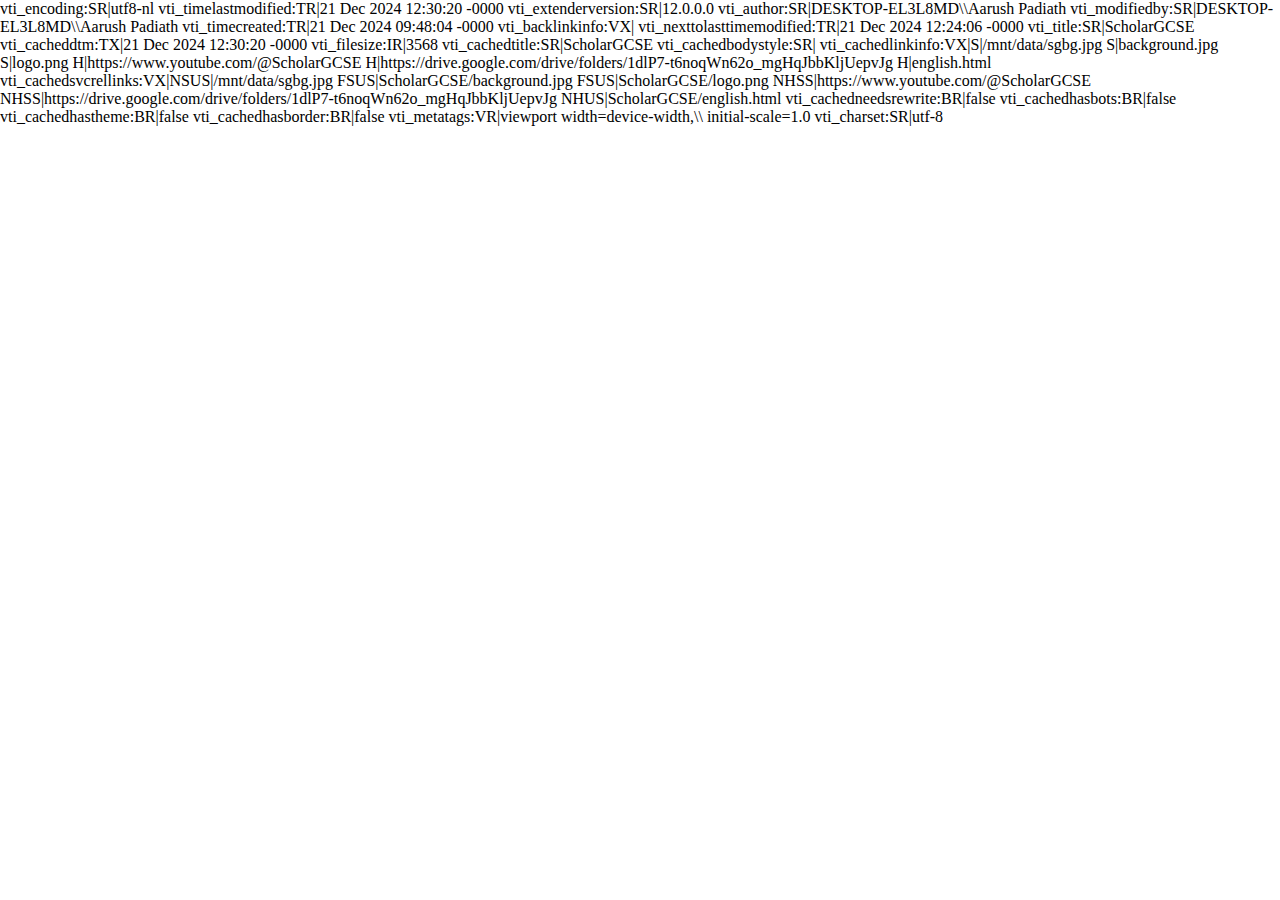
<file: _vti_cnf/main.html>
vti_encoding:SR|utf8-nl
vti_timelastmodified:TR|21 Dec 2024 12:30:20 -0000
vti_extenderversion:SR|12.0.0.0
vti_author:SR|DESKTOP-EL3L8MD\\Aarush Padiath
vti_modifiedby:SR|DESKTOP-EL3L8MD\\Aarush Padiath
vti_timecreated:TR|21 Dec 2024 09:48:04 -0000
vti_backlinkinfo:VX|
vti_nexttolasttimemodified:TR|21 Dec 2024 12:24:06 -0000
vti_title:SR|ScholarGCSE
vti_cacheddtm:TX|21 Dec 2024 12:30:20 -0000
vti_filesize:IR|3568
vti_cachedtitle:SR|ScholarGCSE
vti_cachedbodystyle:SR|<body style="background-image: url('background.jpg'); background-size: cover; background-position: center; background-attachment: fixed; margin: 0; height: 100vh;">
vti_cachedlinkinfo:VX|S|/mnt/data/sgbg.jpg S|background.jpg S|logo.png H|https://www.youtube.com/@ScholarGCSE H|https://drive.google.com/drive/folders/1dlP7-t6noqWn62o_mgHqJbbKljUepvJg H|english.html
vti_cachedsvcrellinks:VX|NSUS|/mnt/data/sgbg.jpg FSUS|ScholarGCSE/background.jpg FSUS|ScholarGCSE/logo.png NHSS|https://www.youtube.com/@ScholarGCSE NHSS|https://drive.google.com/drive/folders/1dlP7-t6noqWn62o_mgHqJbbKljUepvJg NHUS|ScholarGCSE/english.html
vti_cachedneedsrewrite:BR|false
vti_cachedhasbots:BR|false
vti_cachedhastheme:BR|false
vti_cachedhasborder:BR|false
vti_metatags:VR|viewport width=device-width,\\ initial-scale=1.0
vti_charset:SR|utf-8
</file>
